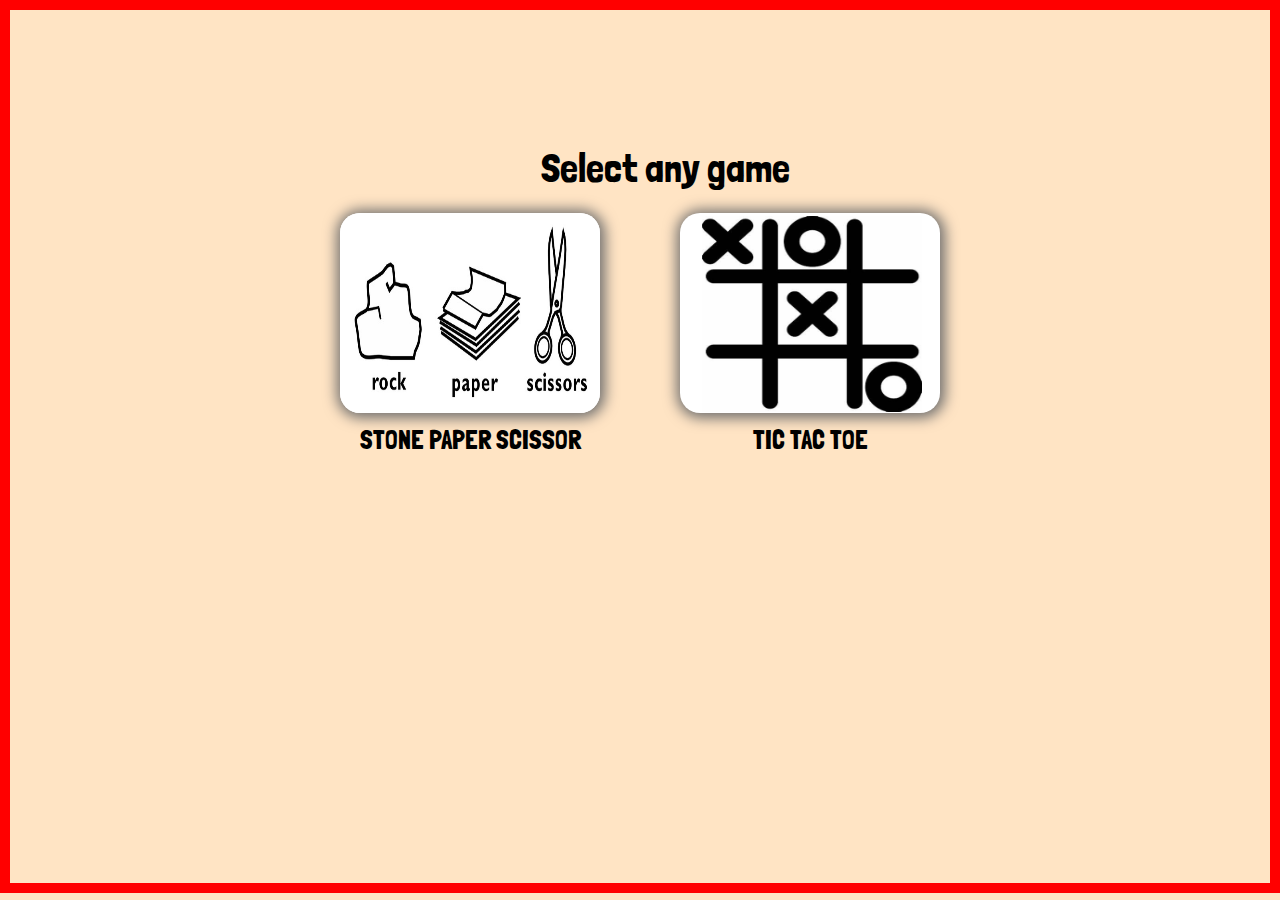
<file: index.html>
<!DOCTYPE html>
<html lang="en">

<head>
    <meta charset="UTF-8">
    <meta http-equiv="X-UA-Compatible" content="IE=edge">
    <meta name="viewport" content="width=device-width, initial-scale=1.0">
    <link rel="preconnect" href="https://fonts.googleapis.com">
    <link rel="preconnect" href="https://fonts.gstatic.com" crossorigin>
    <link href="https://fonts.googleapis.com/css2?family=Londrina+Solid&family=ZCOOL+KuaiLe&display=swap"
        rel="stylesheet">
    <title>GAMES</title>
    <style>
        .container {
            display: flex;
            /* border: 2px solid red; */
            height: 300px;
            width: 600px;
            margin: 180px auto;
            align-items: center;
            justify-content: space-between;
            flex-wrap: wrap;
        }

        .box {
            /* border: 2px solid green; */
            border-radius: 20px;
            box-shadow: 1px 1px 14px 4px rgb(110, 109, 109);
            height: 200px;
            width: 260px;
            margin: 0;
            margin-bottom: -43px;
            overflow: hidden;
            background-color: white;
        }
        .box:hover{
            box-shadow: 1px 1px 14px 4px black;
        }
        .text {
            /* border: 2px solid blue; */
            height: 50px;
            width: 260px;
            margin: 0;
            text-align: center;
            line-height: 46px;
            font-size: 26px;
            font-family: 'Londrina Solid', cursive;
        }
        
        .sps {
            height: 250px;
            width: 280px;
            position: relative;
            top: -5px;
            left: -7px;
        }
        
        .ttt {
            height: 196px;
            width: 220px;
            position: relative;
            left: 22px;
            top: 3px;
            
        }
        body{
            background-color: bisque;
            border: 10px solid red;
            padding: 0;
            margin: 0;
            overflow: hidden;
            height: 97vh;
        }
        .head{
            position: absolute;
            top: 16%;
            left: 42.3%;
            font-size: 40px;
            font-family: 'Londrina Solid', cursive;
        }
        </style>
</head>

<body>
  <div class="head">
      Select any game
  </div>

    <div class="container">
        <a href="game2.html" class="box"> <img src="sps.jpg" class="sps"> </a>
        <a href="tic tac toe.html" class="box"><img src="ttt.jpeg" class="ttt"> </a>
        <div class="text">STONE PAPER SCISSOR</div>
        <div class="text">TIC TAC TOE</div>
    </div>
</body>

</html>
</file>
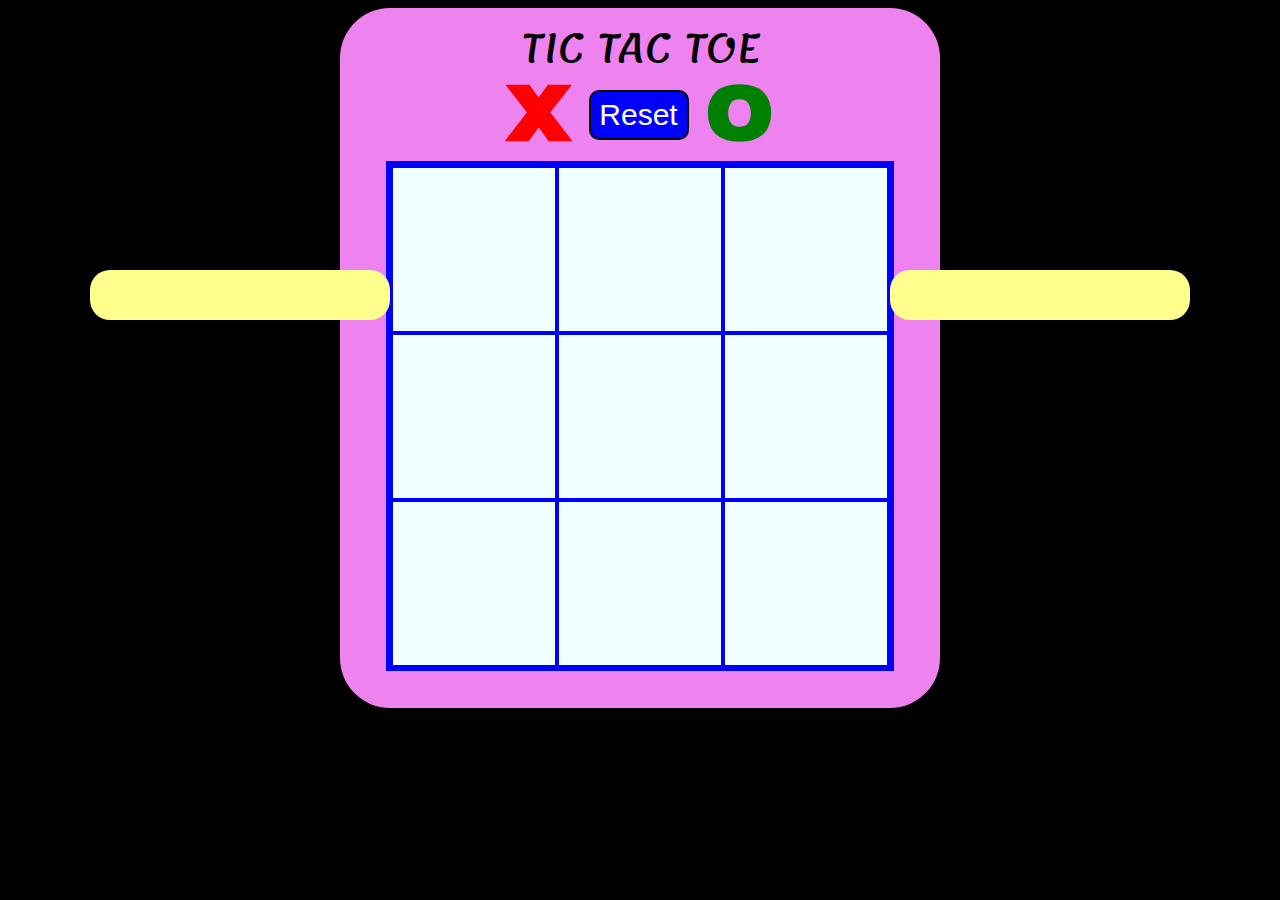
<file: tic tac toe.html>
<!DOCTYPE html>
<html lang="en">

<head>
  <meta charset="UTF-8">
  <meta http-equiv="X-UA-Compatible" content="IE=edge">
  <meta name="viewport" content="width=device-width, initial-scale=1.0">
  <title>Tic Tac Toe</title>
<link href="tic tac toe.css" rel="stylesheet">
<link rel="preconnect" href="https://fonts.gstatic.com">
<link href="https://fonts.googleapis.com/css2?family=Lemonada&display=swap" rel="stylesheet">
<link rel="preconnect" href="https://fonts.gstatic.com">
<link href="https://fonts.googleapis.com/css2?family=Dela+Gothic+One&family=Lemonada&display=swap" rel="stylesheet">
<link rel="preconnect" href="https://fonts.gstatic.com">
<link href="https://fonts.googleapis.com/css2?family=Bebas+Neue&display=swap" rel="stylesheet">
</head>

<body>

  <div id="playerName1"></div>
  <div id="playerName2"></div>
  
  <div id="winner1"></div>
  <div id="winner2"></div>


  <div class="bigcontainer">
    
    <div class="heading">TIC TAC TOE</div>
    <div class="ox">
      <div style="color: red;">X</div> <button onclick="removed()">Reset</button> <div style="color: green;">0</div> 
    </div>
    
    <div class="container">
      <div id="container1" onclick="a(); winnerX();" onmousewheel="a1(); winnerO()"></div>
      <div id="container2" onclick="b(); winnerX();" onmousewheel="b1(); winnerO()"></div>
      <div id="container3" onclick="c(); winnerX();" onmousewheel="c1(); winnerO()"></div>
      <div id="container4" onclick="d(); winnerX();" onmousewheel="d1(); winnerO()"></div>
      <div id="container5" onclick="e(); winnerX();" onmousewheel="e1(); winnerO()"></div>
      <div id="container6" onclick="f(); winnerX();" onmousewheel="f1(); winnerO()"></div>
      <div id="container7" onclick="g(); winnerX();" onmousewheel="g1(); winnerO()"></div>
      <div id="container8" onclick="h(); winnerX();" onmousewheel="h1(); winnerO()"></div>
      <div id="container9" onclick="i(); winnerX();" onmousewheel="i1(); winnerO()"></div>
    </div>
    
    
  </div>
  <script src="tic tac toe.js">
    
  </script>
</body>

</html>
</file>
<file: tic tac toe.css>
body{
  user-select: none;
  text-align: center;
  background-color: black;
}

.bigcontainer{
  width: 600px;
  height: 700px;
  margin: 0 auto;
  background-color:violet;
  border-radius: 50px;
 }
  
/* HEADING */
.heading{
    font-size: 40px;
    font-family: 'Lemonada', cursive;
    margin-bottom: -33px;
}
.heading:hover{
    color:navy;
}
.ox{
    font-weight: bolder;
    font-size: 73px;
    display: flex;
    justify-content: space-evenly;
    width: 300px;
    margin: 0 auto;
    font-family: 'Dela Gothic One', cursive;
}



/* GAME */
.container {
    height: 500px;
    width: 498px;
    /* border: 5px solid red; */
    display: flex;
    flex-wrap: wrap;
    justify-content: center;
    margin: 0 auto; 
    margin-bottom: 30px;
    background-color: azure;
    border: 5px solid blue;
  }

  .container:hover{
      background-color:rgb(255, 242, 242);
      box-shadow: 0px 0px 40px 10px;
      
  }


  #container1 {
    border: 2px solid blue;
    width: 162px;
    height: 163px;
    text-align: center;
    justify-content: center;
    font-size: 150px;
    cursor: pointer;
  }

  #container2 {
    border: 2px solid blue;
    width: 162px;
    height: 163px;
    text-align: center;
    justify-content: center;
    font-size: 150px;
    cursor: pointer;
  }

  #container3 {
    border: 2px solid  blue;
    width: 162px;
    height: 163px;
    text-align: center;
    justify-content: center;
    font-size: 150px;
    cursor: pointer;
  }

  #container4 {
    border: 2px solid blue;
    width: 162px;
    height: 163px;
    text-align: center;
    justify-content: center;
    font-size: 150px;
    cursor: pointer;
  }

  #container5 {
    border: 2px solid  blue;
    width: 162px;
    height: 163px;
    text-align: center;
    justify-content: center;
    font-size: 150px;
    cursor: pointer;
  }

  #container6 {
    border: 2px solid blue;
    width: 162px;
    height: 163px;
    text-align: center;
    justify-content: center;
    font-size: 150px;
    cursor: pointer;
  }

  #container7 {
    border: 2px solid blue;
    width: 162px;
    height: 163px;
    text-align: center;
    justify-content: center;
    font-size: 150px;
    cursor: pointer;
  }

  #container8 {
    border: 2px solid blue;
    width: 162px;
    height: 163px;
    text-align: center;
    justify-content: center;
    font-size: 150px;
    cursor: pointer;
  }

  #container9 {
    border: 2px solid blue;
    width: 162px;
    height: 163px;
    text-align: center;
    justify-content: center;
    font-size: 150px;
    cursor: pointer;
  }
  
  #playerName1{
    position: absolute;
    top: 30%;
    left: 7%;
    /* border: 2px solid red; */
    height: 50px;
    width:300px;
    font-size: 40px;  
    color: red;
    background-color: rgb(255, 255, 142);
    overflow: hidden;
    border-radius: 20px;
    font-family: 'Bebas Neue', cursive;
  }
  #playerName2{
    position: absolute;
    top: 30%;
    right: 7%;
    /* border: 2px solid red; */
    height: 50px;
    width:300px;
    font-size: 40px;
    color: green;
    background-color: rgb(255, 255, 142);
    overflow: hidden;
    border-radius: 20px;
    font-family: 'Bebas Neue', cursive;
  } 

  #winner1{
     position: absolute;
    top: 50%;
    left: 7%;
    width:300px;
    font-size: 80px;  
    color: red;
    overflow: hidden;
    border-radius: 20px;
    font-family: 'Bebas Neue', cursive;
  }
  #winner2{
    position: absolute;
    top: 50%;
    right: 7%;
    width:300px;
    font-size: 80px;
    color: green;
    overflow: hidden;
    border-radius: 20px;
    font-family: 'Bebas Neue', cursive;
  } 
  button{
    border: 2px solid black;
    border-radius: 10px;
    height: 50px;
    width: 100px;
    font-size: 30px;
    background-color: blue;
    color: white;
    margin-top: 35px;
  }
  button:hover{
    box-shadow: 0px 0px 20px 15px;
    background-color: rgb(79, 79, 255);
    border: 2px solid white;
    

  }
</file>
